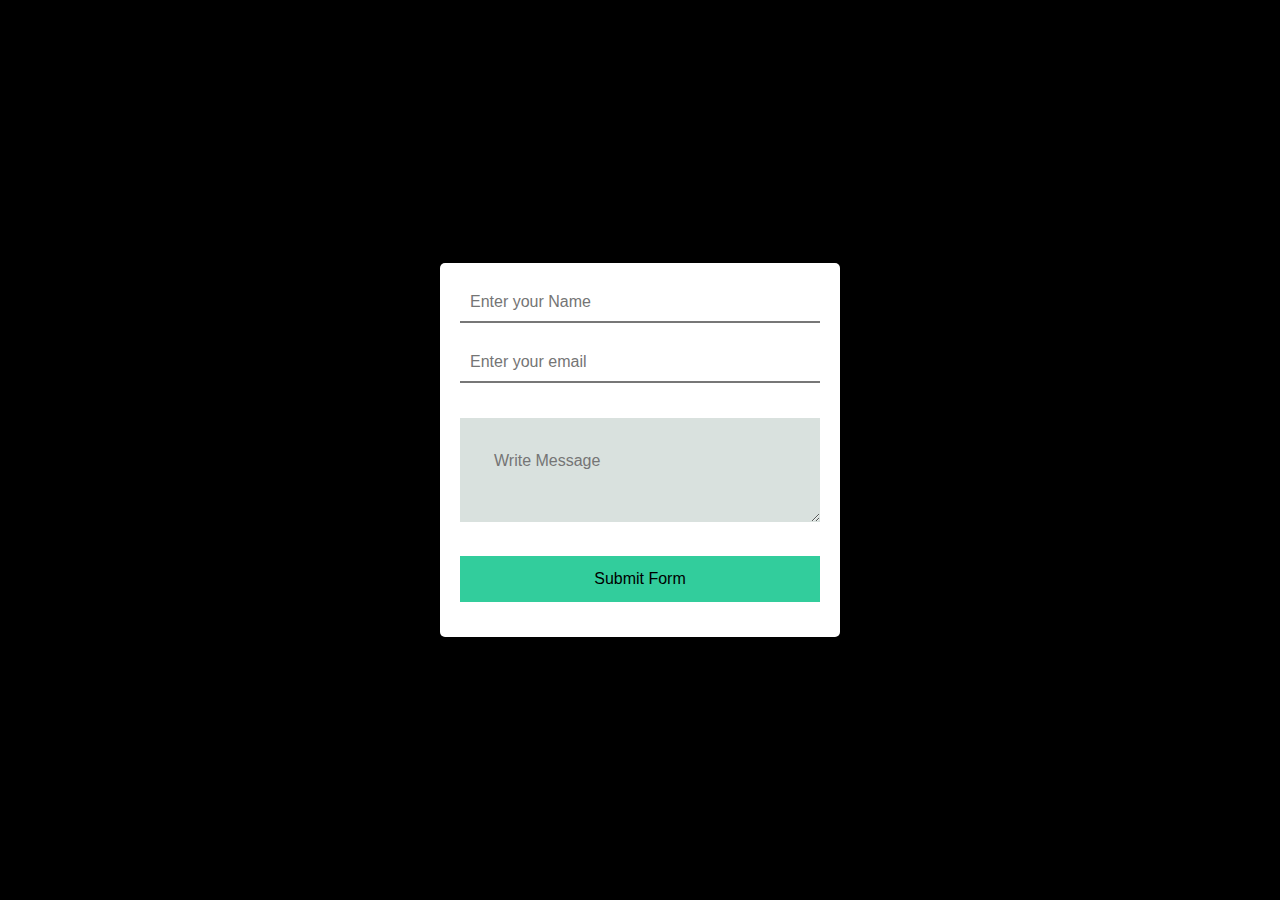
<file: Register/index.html>
<!DOCTYPE html>
<html lang="en">
<head>
  <meta charset="UTF-8">
  <meta name="viewport" content="width=device-width, initial-scale=1.0">
  <link rel="stylesheet" href="style.css">
  <title>Register</title>
</head>
<body>
  <div class="container">
  <form action="https://api.web3forms.com/submit" method="POST">

    <input type="hidden" name="access_key" value="b43f0889-02a0-4688-b648-b00acfe5fa95">

    <input type="text" name="name" required placeholder="Enter your Name">
    <input type="email" name="email" required placeholder="Enter your email">
    <textarea name="message" required placeholder="Write Message" class="msg"></textarea>
    <button type="submit" class="btn">Submit Form</button>

</form>
</div>

</form>
</body>
</html>
</file>
<file: Register/style.css>
*{
	box-sizing: border-box;
	font-family: 'poppins', sans-serif;
}
body{
	margin: 0;
	padding: 0;
	height: 100vh;
	display: flex;
	align-items: center;
	justify-content: center;
	background-color: #000000;
}
.container{
	width: 400px;
    
	background-color: white;
	border-radius: 5px;
	padding: 20px;
	text-align: center;
}
.container input{
	width: 100%;
    
	padding: 10px;
	border: none;
	border-bottom: 2px solid #777777;
	margin-bottom: 20px;
	font-size: 16px;
	outline: none;
}
.msg{
    border: none !important;
	cursor: pointer;
	background-color: #d9e1de;
	margin: 15px 0;
	font-size: 16px;
	width: 100%;
	padding: 34px;
   

}
.btn{
	border: none !important;
	cursor: pointer;
	background-color: #32cd9c;
	margin: 15px 0;
	font-size: 16px;
	width: 100%;
	padding: 14px;
}
.btn:hover{
	background-color: #1f7d5f;
	color: white;
}
</file>
